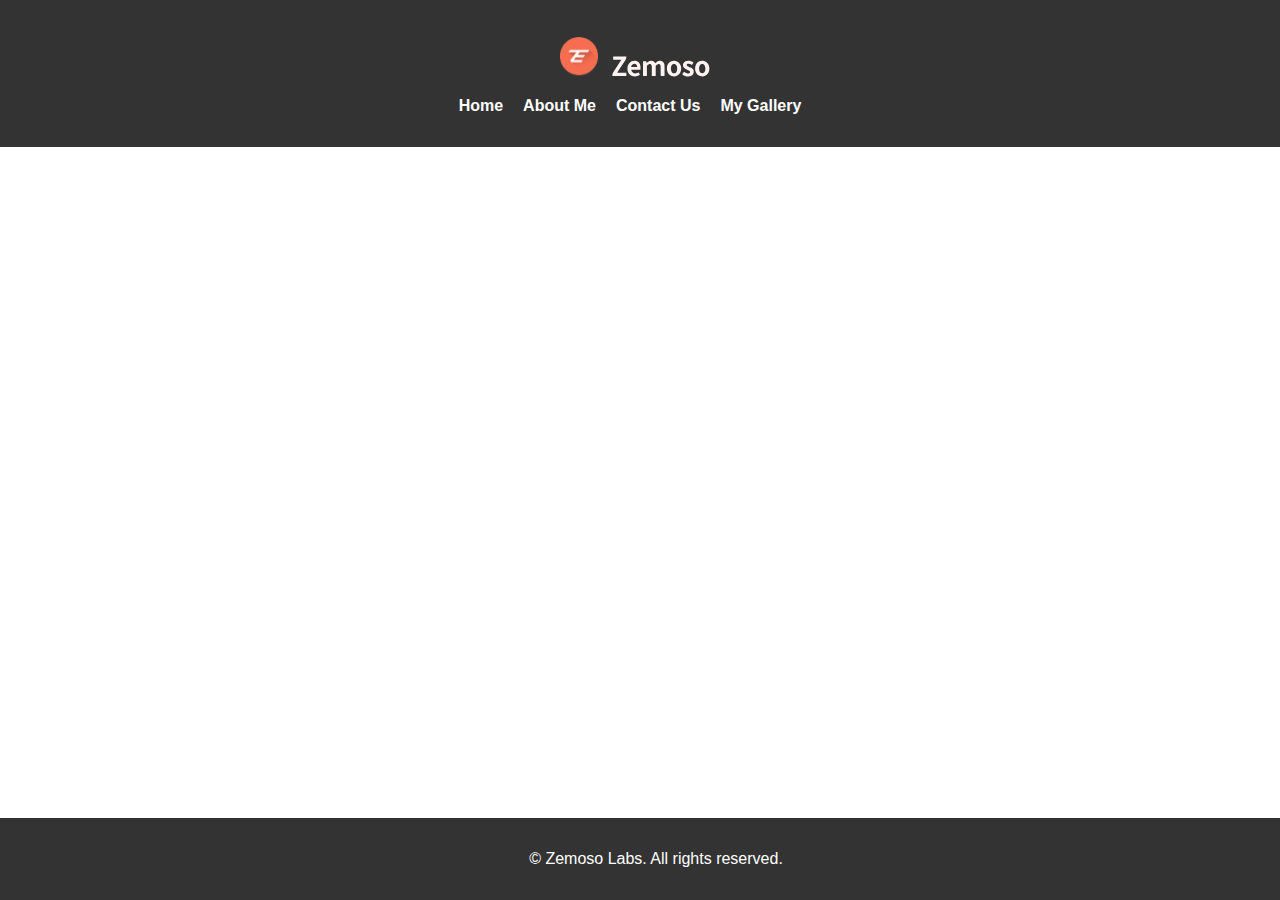
<file: html-css/index.html>
<!DOCTYPE html>
<html lang="en">
  <head>
    <meta charset="UTF-8" />
    <meta name="viewport" content="width=device-width, initial-scale=1.0" />
    <link rel="stylesheet" href="css/style.css" />
    <title>Zemoso Labs</title>
  </head>
  <body>
    <header>
      <div class="logo-container">
        <img
          src="images/zemoso_logo.svg"
          class="move-down"
          alt="Zemoso Labs Icon Photo"
          onclick="showElement('default')"
        />
        <img
          src="images/zemoso_text.svg"
          alt="Zemoso Labs Text Photo"
          onclick="showElement('default')"
        />
      </div>
      <nav>
        <ul>
          <li><a href="#home" onclick="showElement('home')">Home</a></li>
          <li><a href="#about" onclick="showElement('about')">About Me</a></li>
          <li>
            <a href="#contact" onclick="showElement('contact')">Contact Us</a>
          </li>
          <li>
            <a href="#gallery" onclick="showElement('gallery')">My Gallery</a>
          </li>
        </ul>
      </nav>
    </header>

    <main>
      <section id="home">
        <h2>Zemoso Labs</h2>
        <p>Home Content</p>
      </section>

      <section id="about">
        <h2>About Me</h2>
        <p>
          We transform good ideas into great products with our proven
          proprietary methodologies and precise execution.
        </p>
        <!-- Add more content as needed -->
      </section>

      <section id="contact">
        <h2>Contact Me</h2>
        <form id="myForm" onsubmit="submitForm(event)">
          <div class="form-group">
            <label for="name">Name:</label>
            <input type="text" id="name" name="name" required />
          </div>

          <div class="form-group">
            <label for="email">Email:</label>
            <input type="email" id="email" name="email" required />
          </div>

          <div class="form-group">
            <label for="message">Message:</label>
            <textarea id="message" name="message" required></textarea>
          </div>

          <button type="submit">Send Message</button>
        </form>
        <p id="acknowledgement">
          Thank you for your message. I'll get back to you soon!
        </p>
      </section>

      <section id="gallery">
        <h2>My Gallery</h2>
        <div class="photo-grid">
          <img src="images/img1.jpg" alt="Office Photo 1" />
          <img src="images/img2.jpg" alt="Office Photo 2" />
          <img src="images/img3.jpg" alt="Office Photo 3" />
          <img src="images/img4.jpg" alt="Office Photo 4" />
          <img src="images/img5.jpg" alt="Office Photo 5" />
          <img src="images/img6.jpg" alt="Office Photo 6" />
        </div>
      </section>
    </main>

    <footer>
      <p>&copy; Zemoso Labs. All rights reserved.</p>
    </footer>

    <script>
      function showElement(elementId) {
        var elements = ["home", "about", "contact", "gallery"];
        elements.forEach(function (id) {
          var currentElement = document.getElementById(id);
          var formDiv = document.getElementById("myForm");
          var acknowledgementDiv = document.getElementById("acknowledgement");

          if (id === elementId) {
            currentElement.style.display = "block";

            if (id === "contact") {
              formDiv.style.display = "block";
              acknowledgementDiv.style.display = "none";
              formDiv.reset();
            } else {
              formDiv.style.display = "none";
              acknowledgementDiv.style.display = "none";
            }
          } else {
            currentElement.style.display = "none";
          }
        });
      }

      function submitForm(event) {
        event.preventDefault();
        var acknowledgementDiv = document.getElementById("acknowledgement");
        var formDiv = document.getElementById("myForm");

        acknowledgementDiv.style.display = "block";
        formDiv.style.display = "none";
      }
    </script>
  </body>
</html>
</file>
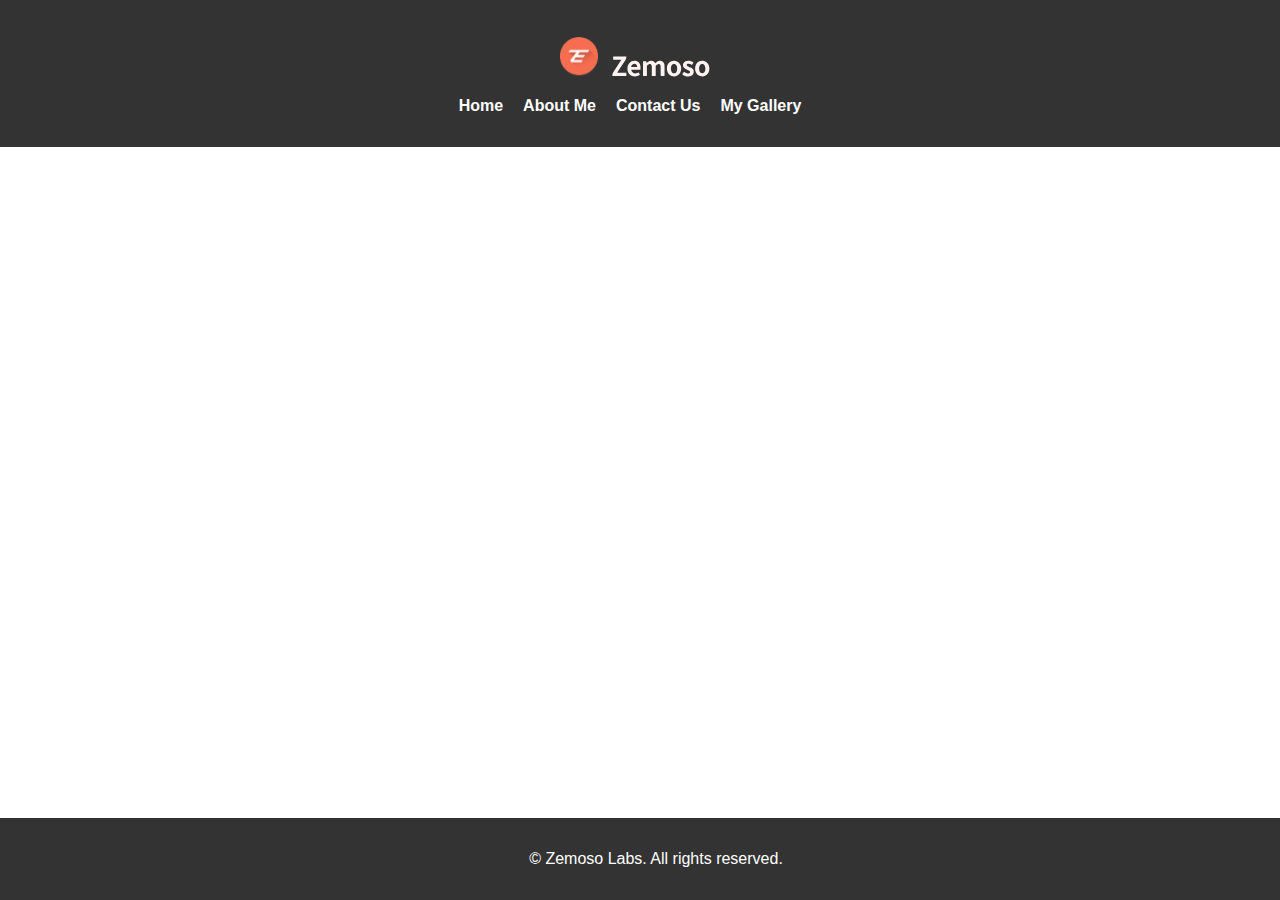
<file: html-css-js/assignments/assignment0/index.html>
<!DOCTYPE html>
<html lang="en">
  <head>
    <meta charset="UTF-8" />
    <meta name="viewport" content="width=device-width, initial-scale=1.0" />
    <link rel="stylesheet" href="css/style.css" />
    <title>Zemoso Labs</title>
  </head>
  <body>
    <header>
      <div class="logo-container">
        <img
          src="images/zemoso_logo.svg"
          class="move-down"
          alt="Zemoso Labs Icon Photo"
          onclick="showElement('default')"
        />
        <img
          src="images/zemoso_text.svg"
          alt="Zemoso Labs Text Photo"
          onclick="showElement('default')"
        />
      </div>
      <nav>
        <ul>
          <li><a href="#home" onclick="showElement('home')">Home</a></li>
          <li><a href="#about" onclick="showElement('about')">About Me</a></li>
          <li>
            <a href="#contact" onclick="showElement('contact')">Contact Us</a>
          </li>
          <li>
            <a href="#gallery" onclick="showElement('gallery')">My Gallery</a>
          </li>
        </ul>
      </nav>
    </header>

    <main>
      <section id="home">
        <h2>Zemoso Labs</h2>
        <p>Home Content</p>
      </section>

      <section id="about">
        <h2>About Me</h2>
        <p>
          We transform good ideas into great products with our proven
          proprietary methodologies and precise execution.
        </p>
        <!-- Add more content as needed -->
      </section>

      <section id="contact">
        <h2>Contact Me</h2>
        <form id="myForm">
          <div class="form-group">
            <label for="name">Name:</label>
            <input type="text" id="name" name="name" required />
          </div>

          <div class="form-group">
            <label for="email">Email:</label>
            <input type="email" id="email" name="email" required />
          </div>

          <div class="form-group">
            <label for="message">Message:</label>
            <textarea id="message" name="message" required></textarea>
          </div>

          <button type="submit" onclick="submitForm(event)">
            Send Message
          </button>
        </form>
        <p id="acknowledgement">
          Thank you for your message. I'll get back to you soon!
        </p>
      </section>

      <section id="gallery">
        <h2>My Gallery</h2>
        <div class="photo-grid">
          <img src="images/img1.jpg" alt="Office Photo 1" />
          <img src="images/img2.jpg" alt="Office Photo 2" />
          <img src="images/img3.jpg" alt="Office Photo 3" />
          <img src="images/img4.jpg" alt="Office Photo 4" />
          <img src="images/img5.jpg" alt="Office Photo 5" />
          <img src="images/img6.jpg" alt="Office Photo 6" />
        </div>
      </section>
    </main>

    <footer>
      <p>&copy; Zemoso Labs. All rights reserved.</p>
    </footer>

    <script>
      function showElement(elementId) {
        var elements = ["home", "about", "contact", "gallery"];
        elements.forEach(function (id) {
          var currentElement = document.getElementById(id);
          var formDiv = document.getElementById("myForm");
          var acknowledgementDiv = document.getElementById("acknowledgement");

          if (id === elementId) {
            currentElement.style.display = "block";

            if (id === "contact") {
              formDiv.style.display = "block";
              acknowledgementDiv.style.display = "none";
              formDiv.reset();
            } else {
              formDiv.style.display = "none";
              acknowledgementDiv.style.display = "none";
            }
          } else {
            currentElement.style.display = "none";
          }
        });
      }

      function submitForm(event) {
        event.preventDefault();
        var acknowledgementDiv = document.getElementById("acknowledgement");
        var formDiv = document.getElementById("myForm");

        acknowledgementDiv.style.display = "block";
        formDiv.style.display = "none";
      }
    </script>
  </body>
</html>
</file>
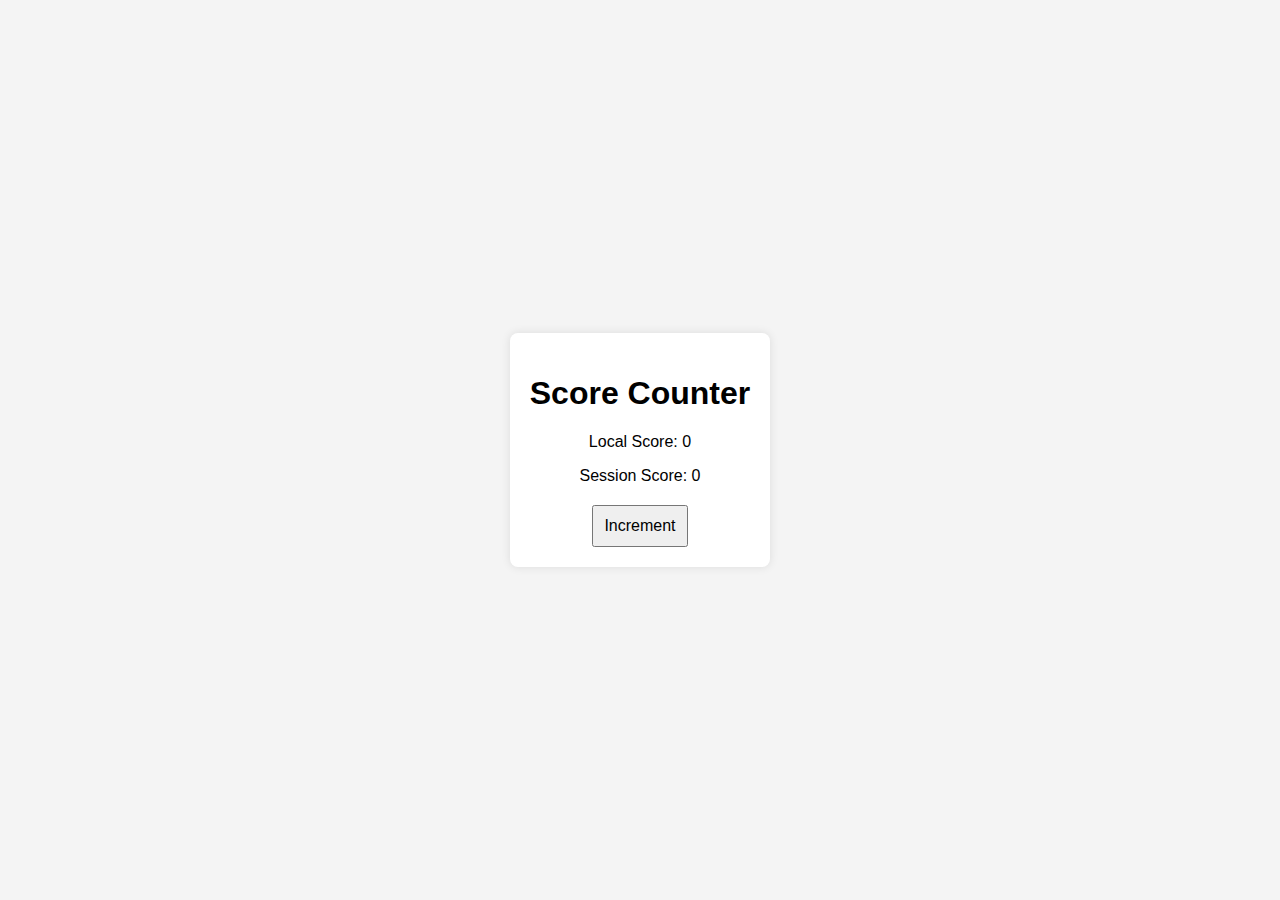
<file: html-css-js/assignments/assignment5/index.html>
<!DOCTYPE html>
<html lang="en">
  <head>
    <meta charset="UTF-8" />
    <meta name="viewport" content="width=device-width, initial-scale=1.0" />
    <link rel="stylesheet" href="styles.css" />
    <title>Score Counter App</title>
  </head>
  <body>
    <div class="container">
      <h1>Score Counter</h1>
      <div class="score-container">
        <p>Local Score: <span id="local-score">0</span></p>
        <p>Session Score: <span id="session-score">0</span></p>
      </div>
      <button id="increment-btn">Increment</button>
    </div>
    <script src="script.js"></script>
  </body>
</html>
</file>
<file: html-css/css/style.css>
body {
  font-family: "Arial", sans-serif;
  margin: 0;
  padding: 0;
  display: flex;
  flex-direction: column;
  min-height: 100vh;
}

header {
  background-color: #333;
  color: #fff;
  padding: 1em;
  text-align: center;
}

nav ul {
  list-style: none;
  padding: 0;
  display: flex;
  justify-content: center;
}

nav ul li {
  margin-right: 20px;
}

nav a {
  text-decoration: none;
  color: #fff;
  font-weight: bold;
}

main {
  flex: 1;
  padding: 20px;
  display: flex;
  flex-direction: column;
}

section {
  margin-bottom: 20px;
}

form {
  display: flex;
  flex-direction: column;
  max-width: 400px;
  margin: auto;
}

.form-group {
  margin-bottom: 15px;
  display: flex;
  flex-direction: column;
}

label {
  font-weight: bold;
  margin-bottom: 5px;
}

input,
textarea {
  padding: 10px;
  margin-bottom: 10px;
  border: 1px solid #ccc;
  border-radius: 5px;
}

button {
  background-color: #333;
  color: #fff;
  padding: 10px;
  border: none;
  cursor: pointer;
  border-radius: 5px;
}

button:hover {
  background-color: #555;
}

#acknowledgement {
  display: none;
  color: green;
  font-weight: bold;
}

.photo-grid {
  display: grid;
  grid-template-columns: repeat(auto-fit, minmax(200px, 1fr));
  gap: 10px;
}

.photo-grid img {
  width: 100%;
  height: 200px; /* Set a fixed height for uniformity */
  object-fit: cover; /* Maintain aspect ratio and cover the container */
}

footer {
  background-color: #333;
  color: #fff;
  padding: 1em;
  text-align: center;
  position: fixed;
  bottom: 0;
  width: 100%;
}

img {
  margin-right: 10px;
  display: inline-block;
}

.move-down {
  margin-top: 20px;
}

#home,
#about,
#contact,
#gallery {
  display: none;
}
</file>
<file: html-css-js/assignments/assignment0/css/style.css>
body {
  font-family: "Arial", sans-serif;
  margin: 0;
  padding: 0;
  display: flex;
  flex-direction: column;
  min-height: 100vh;
}

header {
  background-color: #333;
  color: #fff;
  padding: 1em;
  text-align: center;
}

nav ul {
  list-style: none;
  padding: 0;
  display: flex;
  justify-content: center;
}

nav ul li {
  margin-right: 20px;
}

nav a {
  text-decoration: none;
  color: #fff;
  font-weight: bold;
}

main {
  flex: 1;
  padding: 20px;
  display: flex;
  flex-direction: column;
}

section {
  margin-bottom: 20px;
}

form {
  display: flex;
  flex-direction: column;
  max-width: 400px;
  margin: auto;
}

.form-group {
  margin-bottom: 15px;
  display: flex;
  flex-direction: column;
}

label {
  font-weight: bold;
  margin-bottom: 5px;
}

input,
textarea {
  padding: 10px;
  margin-bottom: 10px;
  border: 1px solid #ccc;
  border-radius: 5px;
}

button {
  background-color: #333;
  color: #fff;
  padding: 10px;
  border: none;
  cursor: pointer;
  border-radius: 5px;
}

button:hover {
  background-color: #555;
}

#acknowledgement {
  display: none;
  color: green;
  font-weight: bold;
}

.photo-grid {
  display: grid;
  grid-template-columns: repeat(auto-fit, minmax(200px, 1fr));
  gap: 10px;
}

.photo-grid img {
  width: 100%;
  height: 200px; /* Set a fixed height for uniformity */
  object-fit: cover; /* Maintain aspect ratio and cover the container */
}

footer {
  background-color: #333;
  color: #fff;
  padding: 1em;
  text-align: center;
  position: fixed;
  bottom: 0;
  width: 100%;
}

img {
  margin-right: 10px;
  display: inline-block;
}

.move-down {
  margin-top: 20px;
}

#home,
#about,
#contact,
#gallery {
  display: none;
}
</file>
<file: html-css-js/assignments/assignment5/styles.css>
body {
  font-family: "Arial", sans-serif;
  background-color: #f4f4f4;
  margin: 0;
  display: flex;
  align-items: center;
  justify-content: center;
  height: 100vh;
}

.container {
  text-align: center;
  background-color: #fff;
  padding: 20px;
  border-radius: 8px;
  box-shadow: 0 0 10px rgba(0, 0, 0, 0.1);
}

.score-container {
  margin-bottom: 20px;
}

button {
  padding: 10px;
  font-size: 16px;
  cursor: pointer;
}
</file>
